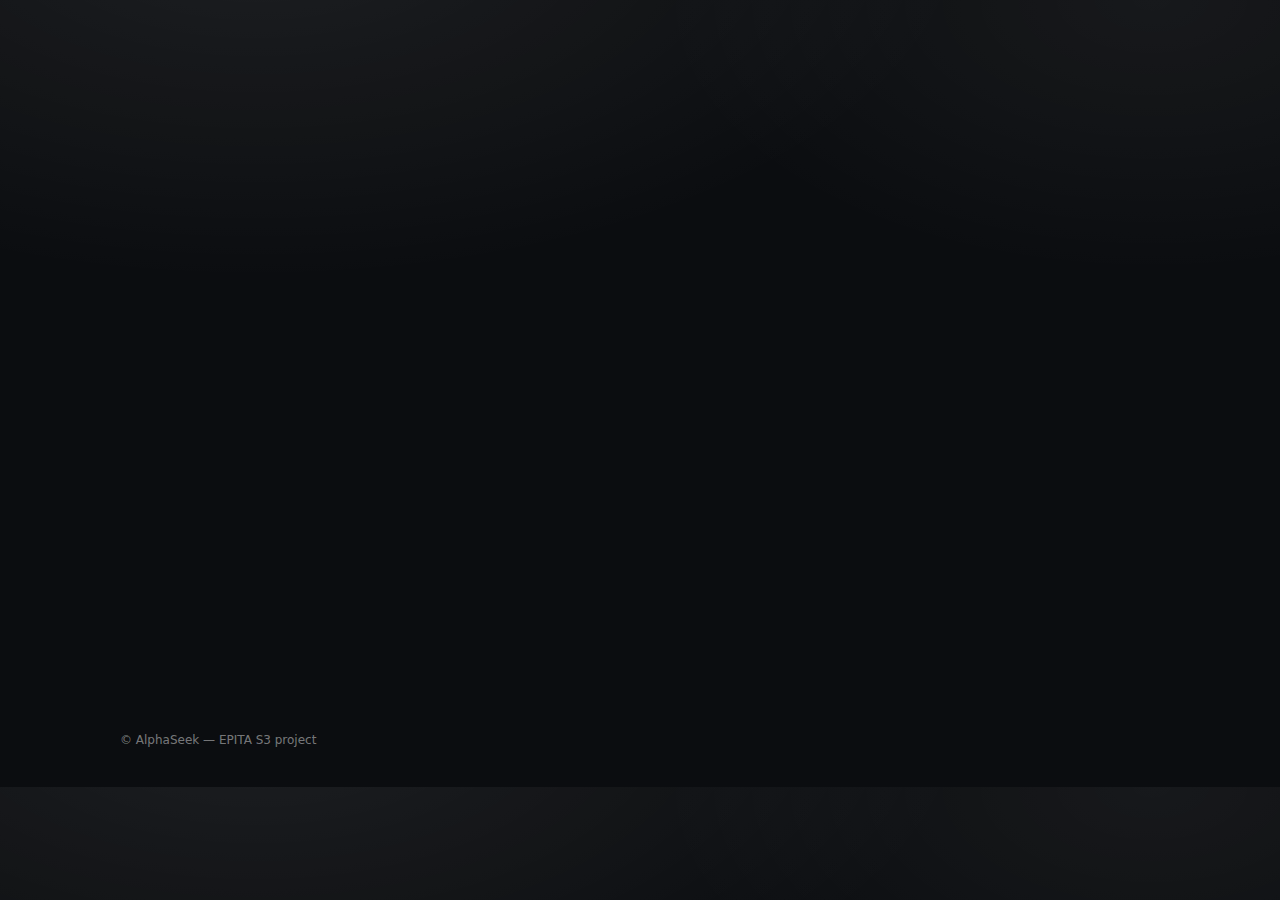
<file: index.html>
<!DOCTYPE html>
<html lang="en">
<head>
  <meta charset="UTF-8">
  <meta name="viewport" content="width=device-width, initial-scale=1.0">
  <title>AlphaSeek | Home</title>
  <link rel="icon" href="assets/logo.ico" sizes="any">

  <link rel="stylesheet" href="style.css">
</head>
<body>

<div class="nav-wrap">
  <div class="container">
    <header class="nav">
      <a class="brand" href="index.html">
        <img src="assets/logo.png" alt="AlphaSeek logo">
        <div class="title">
          <strong>AlphaSeek</strong>
          <span>OCR Word Search Solver</span>
        </div>
      </a>

      <nav class="nav-links">
        <a href="index.html" class="active">Home</a>
        <a href="about.html">About</a>
        <a href="screenshots.html">Screenshots</a>
      </nav>
    </header>
  </div>
</div>

<main class="container">
  <section class="hero">
    <div class="kicker">EPITA S3 • C • OCR • Neural Network</div>
    <h1>From image to solved grid.</h1>
    <p>
      AlphaSeek detects a word-search grid, recognizes letters using a neural network,
      reconstructs the puzzle and highlights the found words.
    </p>
  </section>

  <section class="grid">
    <article class="card span-6">
      <h2>Processing Chain</h2>
      <p>Preprocessing → Grid detection → Segmentation → OCR → Reconstruction → Solver → Export.</p>
    </article>

    <article class="card span-6">
      <h2>Neural Network</h2>
      <p>MLP trained on extracted letters, with saved weights for fast inference in one run.</p>
    </article>

    <article class="card span-4">
      <h2>Fast demo</h2>
      <p>One command: load image, run detection, OCR, rebuild, solve, render output.</p>
    </article>

    <article class="card span-4">
      <h2>Robustness</h2>
      <p>Designed to handle rotation, contrast issues, noise (depending on level).</p>
    </article>

    <article class="card span-4">
      <h2>Output</h2>
      <p>Final solved grid + highlighted words, exportable as an image.</p>
    </article>
  </section>

  <div class="footer">© AlphaSeek — EPITA S3 project</div>
</main>

</body>
</html>
</file>
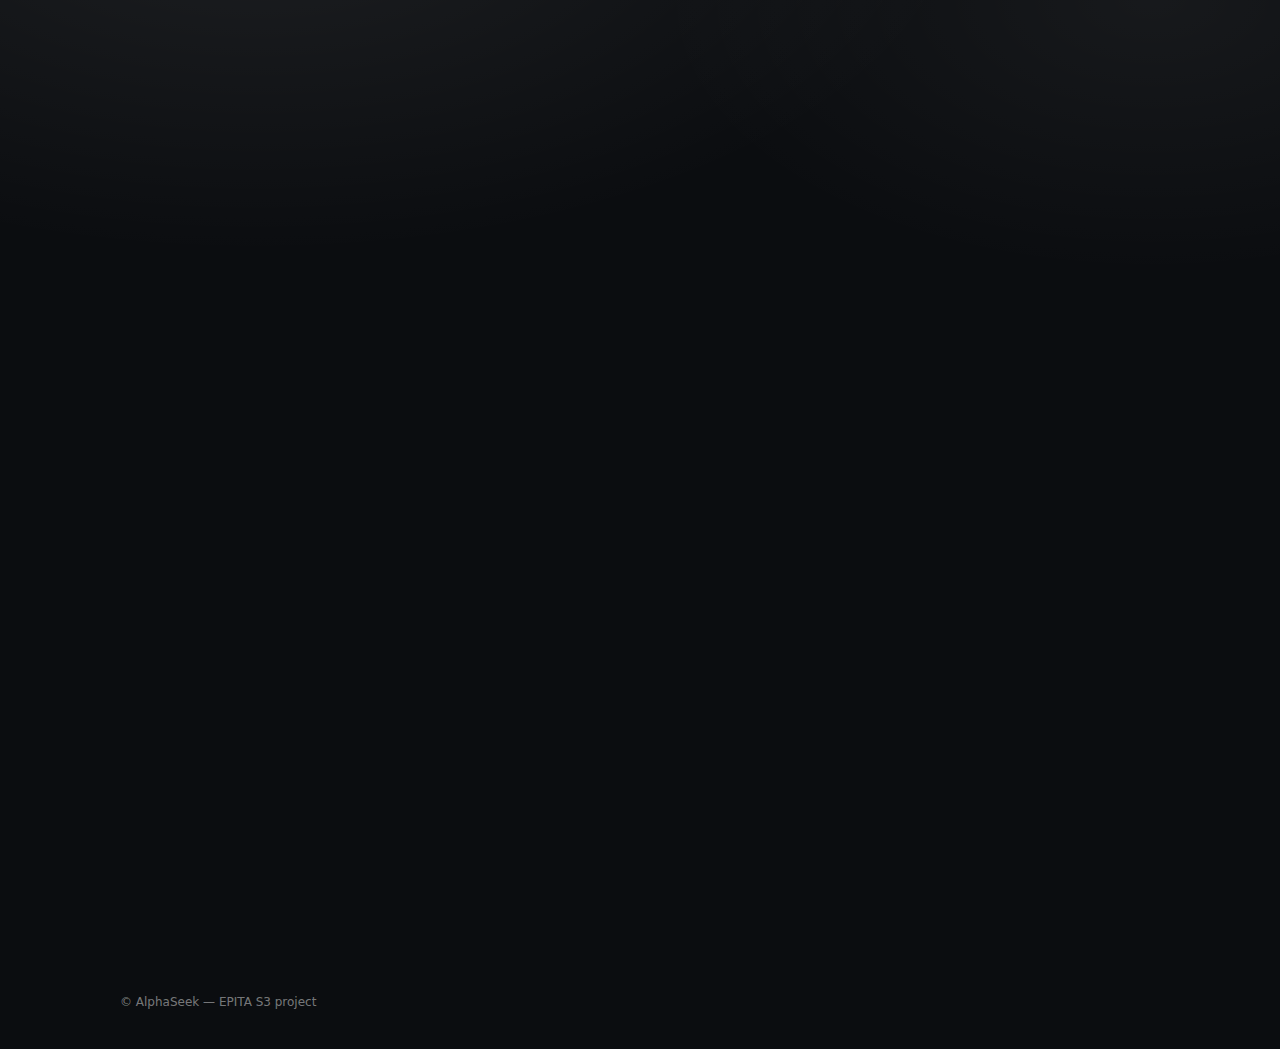
<file: about.html>
<!DOCTYPE html>
<html lang="en">
<head>
  <meta charset="UTF-8">
  <meta name="viewport" content="width=device-width, initial-scale=1.0">
  <title>AlphaSeek | About</title>
    <link rel="icon" href="assets/logo.ico" sizes="any">

  <link rel="stylesheet" href="style.css">
</head>
<body>

<div class="nav-wrap">
  <div class="container">
    <header class="nav">
      <a class="brand" href="index.html">
        <img src="assets/logo.png" alt="AlphaSeek logo">
        <div class="title">
          <strong>AlphaSeek</strong>
          <span>OCR Word Search Solver</span>
        </div>
      </a>

      <nav class="nav-links">
        <a href="index.html">Home</a>
        <a href="about.html" class="active">About</a>
        <a href="screenshots.html">Screenshots</a>
      </nav>
    </header>
  </div>
</div>

<main class="container">
  <section class="hero">
    <div class="kicker">About</div>
    <h1>Project overview</h1>
    <p>
  AlphaSeek is a group project developed by a team of four members.
  Each member had a clearly defined role, covering image processing,
  neural network development, grid solving, and interface design.
</p>

  </section>

  <section class="grid">
    <article class="card span-6">
      <h2>Main features</h2>
      <p>
  Image loading and preprocessing, grid and word-list detection,
  letter segmentation, OCR using a neural network, puzzle solving,
  and result export.
</p>

    </article>

    <article class="card span-6">
      <h2>Tech stack</h2>
      <p>
  The project is fully written in C.
  Image processing and the graphical interface rely on SDL and GTK.
  Character recognition is handled by a Multilayer Perceptron (MLP)
  with one hidden layer of 64 neurons.
</p>

    </article>

    <article class="card span-12">
      <h2>Team & workflow</h2>
      <p>
  The project was carried out by a team of four members.
  Each member contributed to a specific part of the project and their
  roles and responsibilities are presented individually during the project.
  Development was organized around a modular codebase and Git version control.
</p>

    </article>
    </article>

    <article class="card span-12">
      <h2>Members</h2>
      <p>
     Armand: Project lead, neural network and AI design
<br>Raphael: Grid detection and image segmentation
<br>Melody: Image preprocessing and rotation handling
<br>Robin: Word-search solver and graphical user interface

</p>

    </article>
  </section>

  <div class="footer">© AlphaSeek — EPITA S3 project</div>
</main>

</body>
</html>
</file>
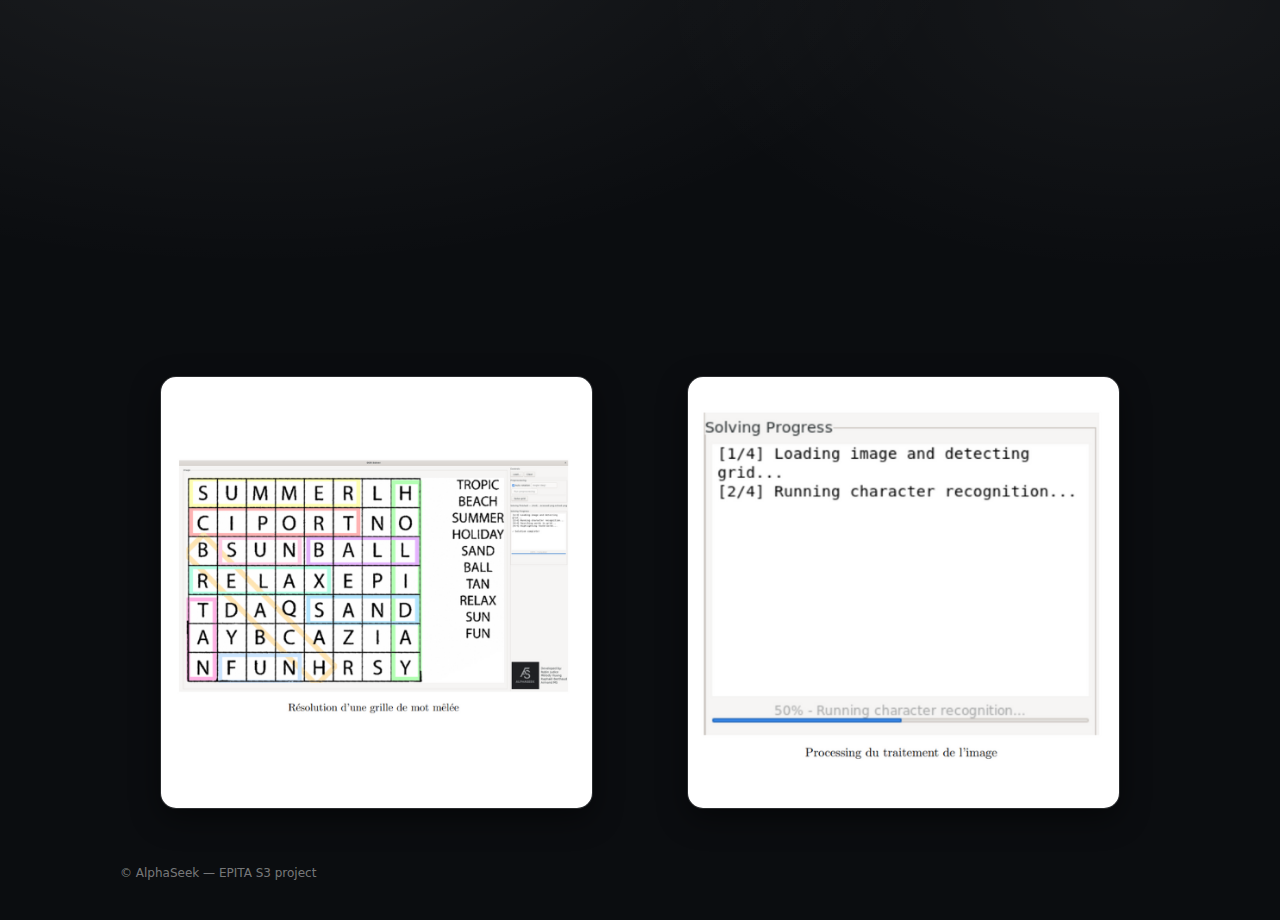
<file: screenshots.html>
<!DOCTYPE html>
<html lang="en">
<head>
  <meta charset="UTF-8">
  <meta name="viewport" content="width=device-width, initial-scale=1.0">
  <title>AlphaSeek | Screenshots</title>
    <link rel="icon" href="assets/logo.ico" sizes="any">

  <link rel="stylesheet" href="style.css">
</head>
<body>

<div class="nav-wrap">
  <div class="container">
    <header class="nav">
      <a class="brand" href="index.html">
        <img src="assets/logo.png" alt="AlphaSeek logo">
        <div class="title">
          <strong>AlphaSeek</strong>
          <span>OCR Word Search Solver</span>
        </div>
      </a>

      <nav class="nav-links">
        <a href="index.html">Home</a>
        <a href="about.html">About</a>
        <a href="screenshots.html" class="active">Screenshots</a>
      </nav>
    </header>
  </div>
</div>

<main class="container">
  <section class="hero">
    <div class="kicker">Screenshots</div>
    <h1>Here are a few examples from the AlphaSeek project.</h1>
  </section>

  <section class="gallery">
    <figure class="shot">
      <img src="assets/screenshot/image.png" alt="Grid detection">
    </figure>
    <figure class="shot">
      <img src="assets/screenshot/image2.png" alt="Solved output">
    </figure>
  </section>
<br>
  <div class="footer">© AlphaSeek — EPITA S3 project</div>
</main>

</body>
</html>
</file>
<file: style.css>
:root {
  --bg: #0b0d10;
  --panel: rgba(255, 255, 255, 0.06);
  --panel-2: rgba(255, 255, 255, 0.09);
  --border: rgba(255, 255, 255, 0.10);
  --text: rgba(255, 255, 255, 0.92);
  --muted: rgba(255, 255, 255, 0.68);
  --shadow: 0 10px 30px rgba(0, 0, 0, 0.45);
  --radius: 16px;
  --max: 1040px;
}

* { box-sizing: border-box; }
html {
  scroll-padding-top: 110px; /* adapte si besoin */
}
body { height: 100%; }
body {
  margin: 0;
  font-family: ui-sans-serif, system-ui, -apple-system, Segoe UI, Roboto, Arial, sans-serif;
  background:
    radial-gradient(1200px 600px at 20% -10%, rgba(255,255,255,0.08), transparent 60%),
    radial-gradient(900px 500px at 90% 0%, rgba(255,255,255,0.05), transparent 55%),
    var(--bg);
  color: var(--text);
}

a { color: inherit; text-decoration: none; }

.container {
  width: min(var(--max), calc(100% - 48px));
  margin: 0 auto;
}

/* ===== Floating Navbar ===== */
.nav-wrap {
  position: sticky;
  top: 14px;
  z-index: 50;
  padding: 14px 0;
}

.nav {
  display: flex;
  align-items: center;
  justify-content: space-between;
  gap: 18px;
  padding: 14px 16px;
  border-radius: 999px;
  background: rgba(0,0,0,0.35);
  border: 1px solid var(--border);
  box-shadow: var(--shadow);
  backdrop-filter: blur(14px);
  -webkit-backdrop-filter: blur(14px);
  transform: translateY(-6px);
  opacity: 0;
  animation: navIn 700ms ease forwards;
}

@keyframes navIn {
  to { transform: translateY(0); opacity: 1; }
}

.brand {
  display: flex;
  align-items: center;
  gap: 10px;
  padding-left: 6px;
  min-width: 180px;
}

.brand img {
  width: 34px;
  height: 34px;
  border-radius: 10px;
  border: 1px solid var(--border);
  background: rgba(255,255,255,0.06);
}

.brand .title {
  display: flex;
  flex-direction: column;
  line-height: 1.1;
}

.brand .title strong { font-size: 14px; letter-spacing: 0.2px; }
.brand .title span { font-size: 12px; color: var(--muted); }

.nav-links {
  display: flex;
  gap: 10px;
  align-items: center;
}

.nav-links a {
  position: relative;
  padding: 10px 12px;
  border-radius: 999px;
  color: var(--muted);
  transition: 200ms ease;
}

.nav-links a::after {
  content: "";
  position: absolute;
  left: 14px;
  right: 14px;
  bottom: 6px;
  height: 2px;
  border-radius: 2px;
  background: rgba(255,255,255,0.45);
  transform: scaleX(0);
  transform-origin: left;
  transition: 220ms ease;
}

.nav-links a:hover {
  color: var(--text);
  background: rgba(255,255,255,0.06);
}

.nav-links a:hover::after { transform: scaleX(1); }

.nav-links a.active {
  color: var(--text);
  background: rgba(255,255,255,0.10);
  border: 1px solid rgba(255,255,255,0.12);
}

/* ===== Page header / Hero ===== */
.hero {
  padding: 64px 0 28px;
  opacity: 0;
  transform: translateY(10px);
  animation: fadeUp 700ms ease 120ms forwards;
}

@keyframes fadeUp {
  to { opacity: 1; transform: translateY(0); }
}

.kicker {
  display: inline-flex;
  gap: 8px;
  align-items: center;
  padding: 8px 12px;
  border-radius: 999px;
  background: rgba(255,255,255,0.06);
  border: 1px solid var(--border);
  color: var(--muted);
  font-size: 13px;
}

.hero h1 {
  margin: 14px 0 10px;
  font-size: clamp(32px, 4vw, 48px);
  letter-spacing: -0.02em;
}

.hero p {
  margin: 0;
  max-width: 720px;
  color: var(--muted);
  font-size: 16px;
  line-height: 1.6;
}

/* ===== Cards / Sections ===== */
.grid {
  display: grid;
  grid-template-columns: repeat(12, 1fr);
  gap: 16px;
  padding: 18px 0 60px;
}

.card {
  grid-column: span 12;
  background: var(--panel);
  border: 1px solid var(--border);
  border-radius: var(--radius);
  box-shadow: 0 8px 18px rgba(0,0,0,0.28);
  padding: 18px;
  transition: transform 200ms ease, background 200ms ease, border 200ms ease;
  opacity: 0;
  transform: translateY(10px);
  animation: fadeUp 650ms ease forwards;
}

.card:nth-child(1) { animation-delay: 120ms; }
.card:nth-child(2) { animation-delay: 200ms; }
.card:nth-child(3) { animation-delay: 280ms; }

.card:hover {
  transform: translateY(-3px);
  background: var(--panel-2);
  border-color: rgba(255,255,255,0.16);
}

.card h2 {
  margin: 0 0 8px;
  font-size: 18px;
}

.card p {
  margin: 0;
  color: var(--muted);
  line-height: 1.6;
}

@media (min-width: 900px) {
  .card.span-6 { grid-column: span 6; }
  .card.span-4 { grid-column: span 4; }
}

/* ===== Screenshot gallery ===== */
.gallery {
  display: grid;
  grid-template-columns: repeat(12, 1fr);
  gap: 14px;
}

.shot {
  grid-column: span 12;
  border-radius: var(--radius);
  overflow: hidden;
  border: 1px solid var(--border);
  background: rgba(255,255,255,0.04);
  box-shadow: var(--shadow);
  transition: transform 220ms ease;
}

.shot:hover { transform: translateY(-4px); }

.shot img {
  display: block;
  width: 100%;
  height: auto;
}

@media (min-width: 900px) {
  .shot { grid-column: span 6; }
}

/* Footer */
.footer {
  padding: 22px 0 40px;
  color: rgba(255,255,255,0.45);
  font-size: 12px;
}
</file>
